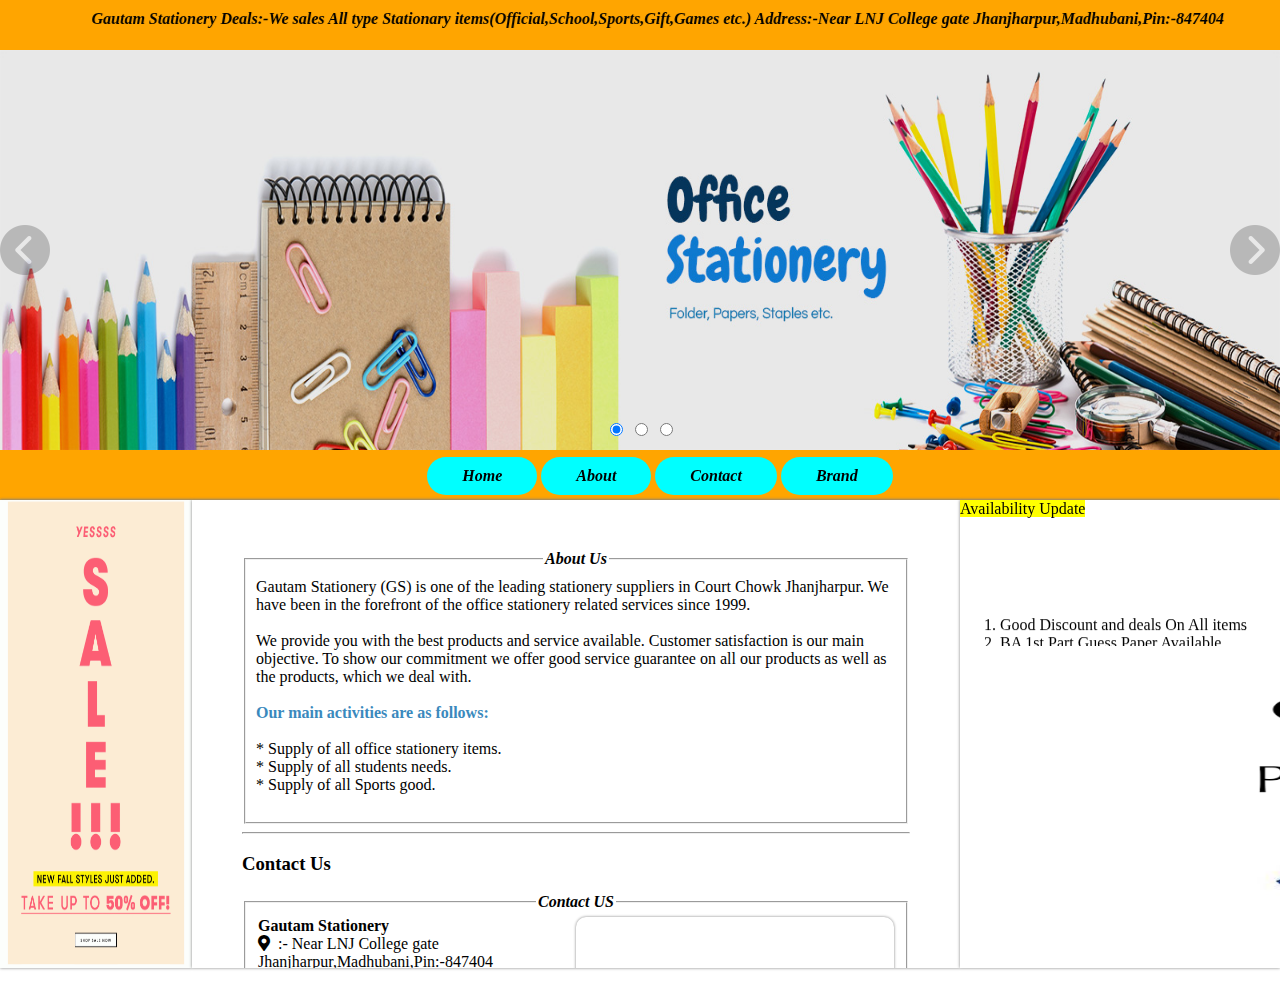
<file: Shop-Website-main/JS/index.html>
<html>
    <head>
        <link rel="preconnect" href="https://fonts.googleapis.com">
    <link rel="preconnect" href="https://fonts.gstatic.com" crossorigin>
    <link rel="stylesheet" href="https://cdnjs.cloudflare.com/ajax/libs/font-awesome/5.15.4/css/all.min.css"
        integrity="sha512-1ycn6IcaQQ40/MKBW2W4Rhis/DbILU74C1vSrLJxCq57o941Ym01SwNsOMqvEBFlcgUa6xLiPY/NS5R+E6ztJQ=="
        crossorigin="anonymous" referrerpolicy="no-referrer" />
    <link href="https://fonts.googleapis.com/css2?family=Poppins:wght@400;500;600;700;800&display=swap"
        rel="stylesheet">
        <title>Gautam Stationery</title>
        <link href="./icon.webp" rel="icon">
        <link rel="stylesheet" href="./style.css">
        <script>
            var arr=new Array('Shop Banner.jpg','Shop Banner 2.jpg','C.jpg');
            var pos=0;
            function forward()
            {
                if(pos<arr.length-1)
                {
                    pos++;
                }
                else
                {
                    pos=0;
                }
                document.getElementById("pic").src=arr[pos];
                if(pos==0)
                {
                    document.getElementById("b1").checked=true;
                    document.getElementById("b2").checked=false;
                    document.getElementById("b3").checked=false;
                }
                if(pos==1)
                {
                    document.getElementById("b1").checked=false;
                    document.getElementById("b2").checked=true;
                    document.getElementById("b3").checked= false;
                }
                if(pos==2)
                {
                    document.getElementById("b1").checked= false;
                    document.getElementById("b2").checked= false;
                    document.getElementById("b3").checked= true;
                }
            }
            function back()
            {
                if(pos>0)
                {
                   pos--;
                }
                else
                {
                   pos=arr.length-1;
                }
                document.getElementById("pic").src=arr[pos];

                //Code For Slider buttom Movement

                if(pos==0)
                {
                    document.getElementById("b1").checked=true;
                    document.getElementById("b2").checked=false;
                    document.getElementById("b3").checked=false;
                }
                if(pos==1)
                {
                    document.getElementById("b1").checked=false;
                    document.getElementById("b2").checked=true;
                    document.getElementById("b3").checked= false;
                }
                if(pos==2)
                {
                    document.getElementById("b1").checked= false;
                    document.getElementById("b2").checked= false;
                    document.getElementById("b3").checked= true;
                }

            }
            function fun1(n)
            {
                pos=n;
                document.getElementById("pic").src=arr[n];
            }
               //End Of For Slider buttom Movement
        </script>
    </head>
        <body>
            <div id="main">
                <div id="header">
                    <marquee behavior="alternate" style="padding: 10px;"><b><i>Gautam Stationery Deals:-We sales All type Stationary items(Official,School,Sports,Gift,Games etc.)
                        Address:-Near LNJ College gate Jhanjharpur,Madhubani,Pin:-847404
                        </i></b></marquee>
                </div>
                <!--Slider Start-->
                <div id="banner">
                    <img src="./Shop Banner.jpg" id="pic">
                    <div id="button">
                        <img src="./back buton.png" onclick="back()">
                        <img src="./forward.png" style="float:right;" onclick="forward()">
                    </div>
                    <div id="radio1">
                        <input type="radio" name="r1" id="b1" checked onclick="fun1('0');">
                        <input type="radio" name="r1" id="b2" onclick="fun1('1');">
                        <input type="radio" name="r1" id="b3" onclick="fun1('2');">
                    </div>
                </div>
                <!--Slider End-->
                <!--Menu start-->
                <div id="menu">
                    <ul id="topmenu">
                        <li><a href="index.html">Home</a></li>
                        <li><a href="#content">About</a></li>
                        <li><a href="#contact">Contact</a></li>
                        <li><a href="#brand">Brand</a></li>
                    </ul>
                </div>
                <!--Menu End-->

                <!--Details Start-->
                <div id="details">
                    <div id="ad">
                        <img src="./shop gif2.gif">
                    </div>
                    <div id="content">
                        <div class="bekar">
                                <fieldset style="padding: 10px;">
                                    <legend style="text-align: center;"><b><i>About Us</i></b></legend>
                                    Gautam Stationery (GS) is one of the leading stationery suppliers in Court Chowk Jhanjharpur. We have been in the forefront of the office stationery related services since 1999.<br><br>
                                    We provide you with the best products and service available. Customer satisfaction is our main objective. To show our commitment we offer good service guarantee on all our products as well as the products, which we deal with.<br><br>
                                    <b style="color: #3a89bd;">Our main activities are as follows:</b><br><br>
                                    * Supply of all office stationery items.<br>
                                    * Supply of all students needs.<br>
                                    * Supply of all Sports good.<br><br>
                                </fieldset>
                                <hr/>
                                <h3 id="contact">Contact Us</h3>
                                <fieldset>
                                    <div id="map" style="float: right;width:50%; border-radius: 10px; box-shadow: 0px 0px 3px gray;">
                                        <iframe src="https://www.google.com/maps/embed?pb=!1m18!1m12!1m3!1d3578.332615524069!2d86.27233351178205!3d26.25086623814179!2m3!1f0!2f0!3f0!3m2!1i1024!2i768!4f13.1!3m3!1m2!1s0x39ee79370f395b51%3A0x5ecbe0b5a1be75e0!2sGautam%20Stationary%20and%20Book%20Centre!5e0!3m2!1sen!2sin!4v1657278725394!5m2!1sen!2sin" width="100%" height="100%" style="border:0;" allowfullscreen="" loading="lazy" referrerpolicy="no-referrer-when-downgrade"></iframe>
                                    </div>
                                    <legend style="text-align: center;"><B><i>Contact US</i></B></legend>
                                    <b>Gautam Stationery</b><br>
                                    <i class="fas fa-map-marker-alt"></i> &nbsp;:- Near LNJ College gate <br>Jhanjharpur,Madhubani,Pin:-847404<br>
                                    <i class="fas fa-phone-alt"></i> &nbsp;:-8676018595<br>
                                    <a href="https://wa.me/8676018595" target="_blank">
                                        <i class="fab fa-whatsapp"> &nbsp;:-8676018595</i>
                                    </a><br>
                                    <a href="https://www.instagram.com/gautam_stationery/" target="_blank">
                                        <i class="fab fa-instagram"> &nbsp;:-gautam_stationery</i>
                                    </a><br>
                                    <a href="https://www.facebook.com/SatyaGauti/" target="_blank">
                                        <i class="fab fa-facebook"> &nbsp;:-Rajdev Prasad</i>
                                    </a><br>
                                    <a href="https://gautam7023.github.io/gautam_stationery.github.io/" target="_blank">
                                        <i class="fa fa-globe" aria-hidden="true">&nbsp;:-gautam_stationery</i>
                                    </a><br>
                                </fieldset>
                                <hr/>
                                <fieldset id="brand">
                                    <legend style="text-align:center;"><b><i>Top Brand</i></b></legend>
                                    <div style="width: 50%; float: left;">
                                        <ul>
                                            <li>Classmate</li>
                                            <li>Camlin</li>
                                            <li>Yuva</li>
                                            <li>Navneet</li>
                                            <li>Century</li>
                                            <li>Shape</li>
                                            <li>Doms</li>
                                            <li>Apsara</li>
                                            <li>Kangarro</li>
                                            <li>Parker</li>
                                            <li>Cello</li>
                                            <li>Luxor</li>
                                            <li>Linc</li>
                                            <li>Flair</li>
                                            <li>Rylonds</li>
                                            <li>Pidilite</li>
                                        </ul>
                                    </div>
                                    <diV style="width: 50%; float: right;">
                                        <ul>
                                            <li>Manorhma</li>
                                            <li>Rekha</li>
                                            <li>Kiran</li>
                                            <li>Oxford</li>
                                            <li>Arihant</li>
                                            <li>Lucent</li>
                                            <li>BTC</li>
                                            <li>Bharti Bhawan</li>
                                            <li>NCERT</li>
                                            <li>Spark</li>
                                            <li>Uphar</li>
                                            <li>Bhargav</li>
                                            <li>Golden</li>
                                            <li>Natraj</li>
                                            <li>Faber-Castell</li>
                                            <li>Guru</li>
                                        </ul>
                                    </diV>
                                </fieldset>
                    </div>
                    </div>
                    <div id="misc">
                        <div id="news">
                            <mark>Availability Update</mark>
                            <marquee direction="up" behavior="scroll" height="80%" onmouseover="stop();" onmouseout="start();">
                                <ol>
                                    <li>Good Discount and deals On All items</li>
                                    <li>BA 1st Part Guess Paper Available</li>
                                    <li>BA 2nd Part Guess Paper Available</li>
                                    <li>BA 3rd Part Guess Paper Available</li>
                                    <li>Pg Guess Paper available</li>
                                    <li>Competative Exam books available</li>
                                    <li>All Sports Good Available</li>
                                    <li>All Stationary Items Available</li>
                                    <li>Decorative Items Available</li>
                                    <li>Gift Items Avaialable</li>
                                    <li><a href="./Shop invoice/index.html">Download Shop Invoice</a></li>
                                </ol>
                            </marquee>
                        </div>
                        <div id="event">
                            <marquee behavior="scroll" direction="left">
                                <img src="./park.png">
                                <img src="./shop logo2.jpeg">
                                <img src="./camlin.png">

                            </marquee>
                        </div>
                        <div id="event">
                            <marquee behavior="scroll" direction="left">
                                <img src="./logo 5.jpg">
                                <img src="./logo6.jpg">
                                <img src="./logo 7.jpg">

                            </marquee>
                        </div>
                    </div>

                <!--Details End-->


            </div>
            <script>
                function forward1()
            {
                document.getElementById("pic").src=arr[pos];
                if(pos==0)
                {
                    document.getElementById("b1").checked=true;
                    document.getElementById("b2").checked=false;
                    document.getElementById("b3").checked=false;
                }
                if(pos==1)
                {
                    document.getElementById("b1").checked=false;
                    document.getElementById("b2").checked=true;
                    document.getElementById("b3").checked=false;
                }
                if(pos==2)
                {
                    document.getElementById("b1").checked=false;
                    document.getElementById("b2").checked=false;
                    document.getElementById("b3").checked=true;
                }

                if(pos<arr.length-1){pos++;}
                else{pos=0}

                setTimeout("forward1()",2000)
            }
            forward1();
            </script>
        </body>
</html>
</file>
<file: Shop-Website-main/JS/style.css>
body
{
    margin: 0px;
}
#main
{
    height: 1000px;
    width: 100%;
    background-color: white;
}
#header
{
    width: 100%;
    height: 50px;
    background-color: orange;
}
#banner
{
    height: 400px;
    width: 100%;
    background-color: red;
}
#banner img
{
    height: 400px;
    width: 100%;
}
#button
{
    height: 400px;
    width: 100%;
    position: absolute;
    margin-top: -400px;
}
#button img
{
    height: 50px;
    width: 50px;
    margin-top: 175px;
    opacity: 0.2;
}
#button img:hover
{
    cursor: pointer;
    opacity: 1;
}
#radio1
{
    text-align: center;
    position: absolute;
    height: 20px;
    width: 100%;
    margin-top: -30px;
}
#menu
{
    width: 100%;
    height: 50px;
    box-shadow: 0px 0px 3px gray;
    background-color: orange;
}
.bekar
{
    padding-top: 10px;
    text-align: center;
}
#topmenu
{
    margin: 0px;
    text-align: center;
    padding left: 2px;
}
#topmenu li
{
    list-style: none;
    display: inline-block;
    background-color: aqua;
    cursor: pointer;
    padding: 10px 35px;
    border-radius: 20px;
    margin-top: 7px;
}
#topmenu li a
{
    text-decoration: none;
    color: black;
    font-style: italic;
    font-weight: bolder;
}
#topmenu li:hover
{
    background-color:ghostwhite;
}
#details
{
    width: 100%;
    height: 400px;
    background-color: black;
    box-shadow: 0px 0px 3px gray;
}
#ad
{
    height: 468;
    width: 15%;
    background-color: white;
    float: left;
    box-shadow: 0px 0px 3px gray;
}
#ad img
{
    width: 100%;
    height: 100%;
}
#misc
{
    height: 468px;
    width: 25%;
    background-color: white;
    float: left;
    box-shadow: 0px 0px 3px gray;
}
#news
{
    height: 160px;
    width: 100%;
    background-color: white;
}
#event
{
    height: 150px;
    width: 100%;
    background-color:white;
}
#event img
{
    width: 80%;
    height: 100%;
}
#content
{
    height: 468;
    width: 60%;
    background-color: white;
    float: left;
    box-shadow: 0px 0px 3px gray;
    overflow: auto; 
}
#content .bekar
{
    text-align: left;
    padding: 50px;
}
@media screen and (max-width:770px)
{
    #map
    {
        width: 20%;
        float: left;
    }
}
</file>
